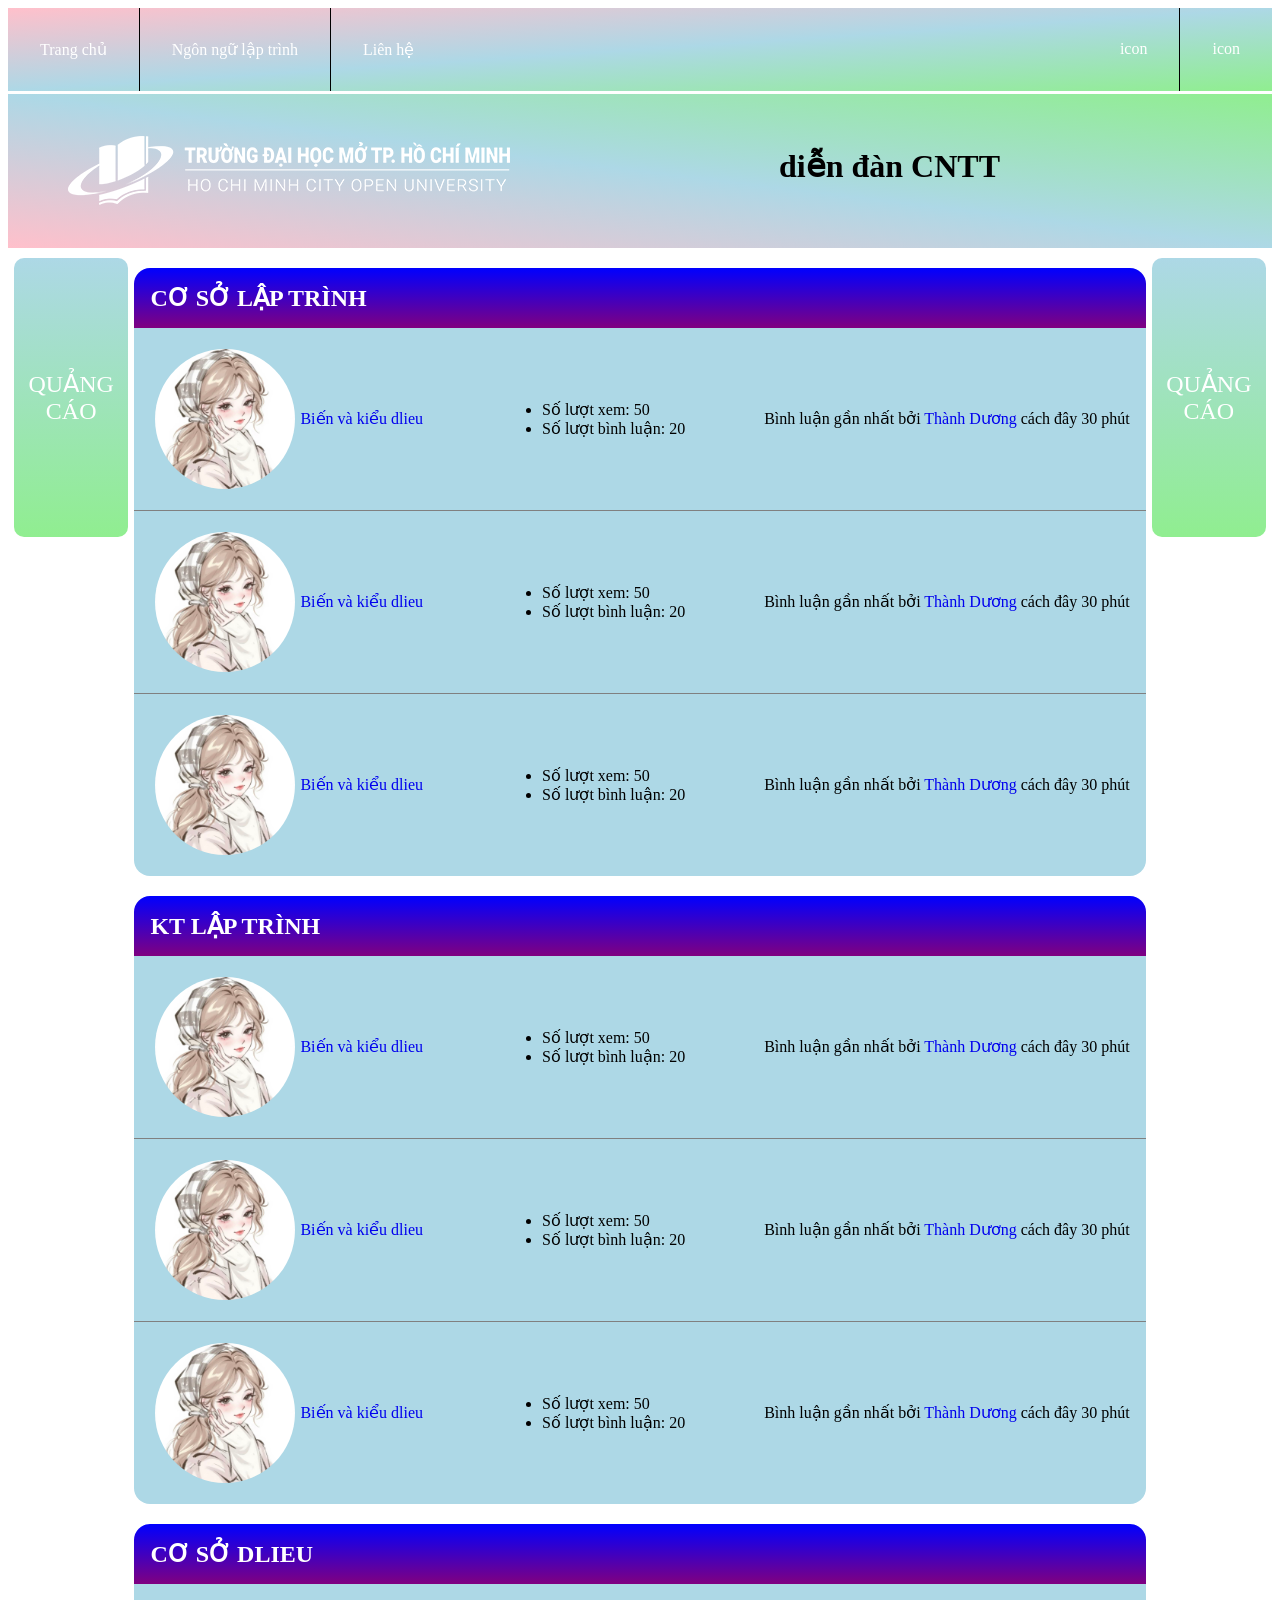
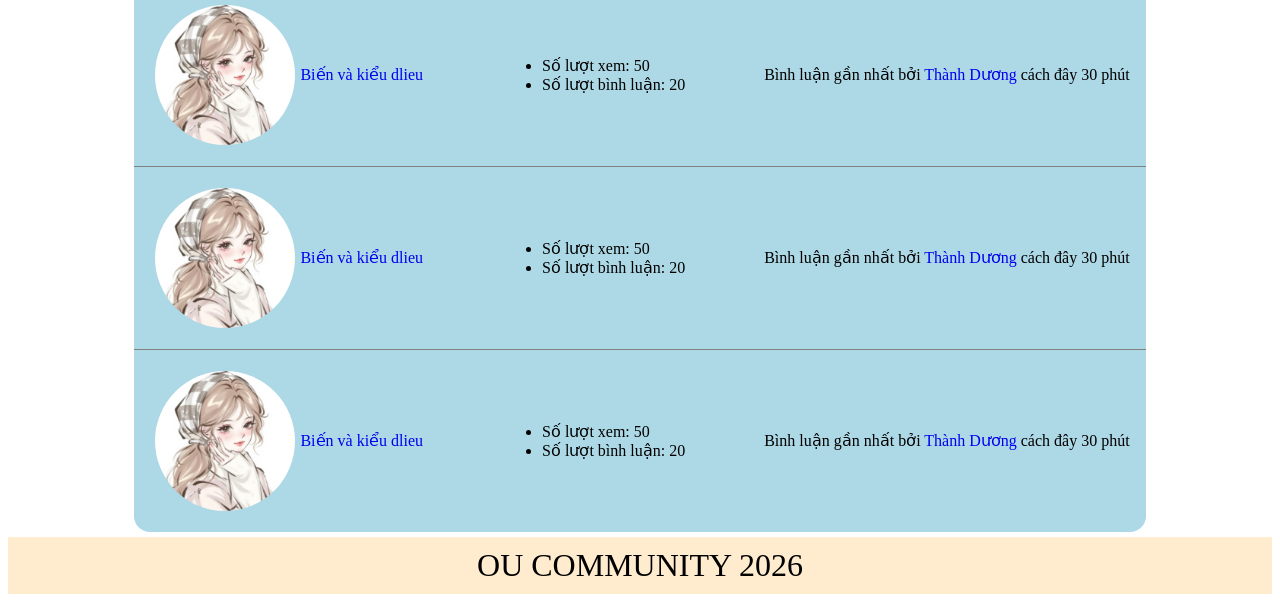
<file: forum.html>
<!DOCTYPE html>
<html lang="en">
<head>
    <meta charset="UTF-8">
    <meta name="viewport" content="width=device-width, initial-scale=1.0">
    <title>Forum</title>
    <link rel="stylesheet" href="./css/forum.css">
    <link rel="shorcut icon" href="./images/logo.png">
    <link rel="stylesheet" href="./css/forum-mobile.css" media="screen and (max-width:600px)">
    <link
    rel="stylesheet"
    href="https://cdnjs.cloudflare.com/ajax/libs/animate.css/4.1.1/animate.min.css"/>
</head>
<body>
    <header>
        <nav class="flex">
            <ul class="menu flex">
                <li><a href="#">Trang chủ</a></li>
                <li><a href="#">Ngôn ngữ lập trình</a></li>
                <li><a href="#">Liên hệ</a></li>
            </ul>
            <ul class="menu flex">
                <li><a href="#">icon</a></li>
                <li><a href="#">icon</a></li>
            </ul>
        </nav>
        <div class="logo flex animate__animated animate__backInLeft">
            <img src="./images/banner.png" alt="LOGO TRƯỜNG">
            <h1>diễn đàn CNTT</h1>
            <div></div>
        </div>
    </header>

    <aside class="ads animate__animated animate__flip">
        <div class="left">QUẢNG CÁO</div>
        <div class="right">QUẢNG CÁO</div>
    </aside>

    <section class="topic">
        <h2>CƠ SỞ LẬP TRÌNH</h2>
        <div class="forums">
            <div class="forum flex v-center">
                <div class="flex v-center">
                    <img src="./images/avatar.jpg" alt="AVATAR">
                <a href="#">Biến và kiểu dlieu</a>
                </div>
                <ul>
                    <li>Số lượt xem: 50</li>
                    <li>Số lượt bình luận: 20</li>
                </ul>
                <p>Bình luận gần nhất bởi <a href="#">Thành Dương</a> cách đây 30 phút</p>
            </div>
            <div class="forum flex v-center">
                <div class="flex v-center">
                    <img src="./images/avatar.jpg" alt="AVATAR">
                <a href="#">Biến và kiểu dlieu</a>
                </div>
                <ul>
                    <li>Số lượt xem: 50</li>
                    <li>Số lượt bình luận: 20</li>
                </ul>
                <p>Bình luận gần nhất bởi <a href="#">Thành Dương</a> cách đây 30 phút</p>
            </div>
            <div class="forum flex v-center">
                <div class="flex v-center">
                    <img src="./images/avatar.jpg" alt="AVATAR">
                <a href="#">Biến và kiểu dlieu</a>
                </div>
                <ul>
                    <li>Số lượt xem: 50</li>
                    <li>Số lượt bình luận: 20</li>
                </ul>
                <p>Bình luận gần nhất bởi <a href="#">Thành Dương</a> cách đây 30 phút</p>
            </div>
        </div>
    </section>
    <section class="topic">
        <h2>KT LẬP TRÌNH</h2>
        <div class="forums">
            <div class="forum flex v-center">
                <div class="flex v-center">
                    <img src="./images/avatar.jpg" alt="AVATAR">
                <a href="#">Biến và kiểu dlieu</a>
                </div>
                <ul>
                    <li>Số lượt xem: 50</li>
                    <li>Số lượt bình luận: 20</li>
                </ul>
                <p>Bình luận gần nhất bởi <a href="#">Thành Dương</a> cách đây 30 phút</p>
            </div>
            <div class="forum flex v-center">
                <div class="flex v-center">
                    <img src="./images/avatar.jpg" alt="AVATAR">
                <a href="#">Biến và kiểu dlieu</a>
                </div>
                <ul>
                    <li>Số lượt xem: 50</li>
                    <li>Số lượt bình luận: 20</li>
                </ul>
                <p>Bình luận gần nhất bởi <a href="#">Thành Dương</a> cách đây 30 phút</p>
            </div>
            <div class="forum flex v-center">
                <div class="flex v-center">
                    <img src="./images/avatar.jpg" alt="AVATAR">
                <a href="#">Biến và kiểu dlieu</a>
                </div>
                <ul>
                    <li>Số lượt xem: 50</li>
                    <li>Số lượt bình luận: 20</li>
                </ul>
                <p>Bình luận gần nhất bởi <a href="#">Thành Dương</a> cách đây 30 phút</p>
            </div>
        </div>
    </section>
    <section class="topic">
        <h2>CƠ SỞ DLIEU</h2>
        <div class="forums">
            <div class="forum flex v-center">
                <div class="flex v-center">
                    <img src="./images/avatar.jpg" alt="AVATAR">
                <a href="#">Biến và kiểu dlieu</a>
                </div>
                <ul>
                    <li>Số lượt xem: 50</li>
                    <li>Số lượt bình luận: 20</li>
                </ul>
                <p>Bình luận gần nhất bởi <a href="#">Thành Dương</a> cách đây 30 phút</p>
            </div>
            <div class="forum flex v-center">
                <div class="flex v-center">
                    <img src="./images/avatar.jpg" alt="AVATAR">
                <a href="#">Biến và kiểu dlieu</a>
                </div>
                <ul>
                    <li>Số lượt xem: 50</li>
                    <li>Số lượt bình luận: 20</li>
                </ul>
                <p>Bình luận gần nhất bởi <a href="#">Thành Dương</a> cách đây 30 phút</p>
            </div>
            <div class="forum flex v-center">
                <div class="flex v-center">
                    <img src="./images/avatar.jpg" alt="AVATAR">
                <a href="#">Biến và kiểu dlieu</a>
                </div>
                <ul>
                    <li>Số lượt xem: 50</li>
                    <li>Số lượt bình luận: 20</li>
                </ul>
                <p>Bình luận gần nhất bởi <a href="#">Thành Dương</a> cách đây 30 phút</p>
            </div>
        </div>
    </section>

    <footer>
        <span class="end">OU COMMUNITY 2026</span>
    </footer>
</body>
</html>
</file>
<file: css/forum.css>
.flex{
    display: flex;
    justify-content: space-between;
    
}

.v-center{
    align-items: center;
}

nav{
    background: linear-gradient(to right bottom, pink ,lightblue, lightgreen);
}

.menu{
    margin: 0;
    padding: 0;
    list-style-type: none;
    
}

.menu>li{
    border-right: 1px solid;
}

.menu>li:last-child{
    border-right: none;
}

.menu>li>a{
    padding:2rem;
    display: block;
    text-decoration: none;
    color: white;
}

.logo{
    background: linear-gradient(to right top,pink,lightblue,lightgreen );
    margin-top: 3px;
    padding: 2rem;
}

.logo>img{
    max-width: 100%;
}

/* BODY */

:root{
    --paddingg:1rem;
}

.topic{
    width: 80%;
    margin: 0 auto;
}

.topic>h2{
    background: linear-gradient(blue, purple);
    color: white;
    padding:1rem;
    margin-bottom: 0;
    border-radius: 1rem 1rem 0 0 ;
}

.forum{
    padding: 1rem;
    border-bottom: 1px solid gray;
}

.forum:last-child{
    border-bottom: none;
}

.forum img{
    width: 140px;
    border-radius: 50%;
    padding: 5px;
}

.forums {
    background-color: lightblue;
    border-radius: 0 0 var(--paddingg) var(--paddingg);
}

.forum a{
    text-decoration: none;
}

/* QUANG CÁO */

.ads{
    margin-top:10px;
}
.ads>div{
    color: white;
    background: linear-gradient(lightblue, lightgreen);
    width: 9%;
    text-align: center  ;
    padding: 7rem 0;
    font-size: 1.5rem;
    border-radius: 10px;
    position: fixed;
}

.left{
    left:0.5%;
}
.right{
    right:0.5%;
}

/* FOOTER */
footer{
    background-color: blanchedalmond;
    margin-top: 5px;
    padding: 10px;
    text-align: center;
}

.end{
    text-transform: uppercase;
    font-size: 2rem;

}
</file>
<file: css/forum-mobile.css>
.ads{
    display: none;
}

.topic{
    width: 100%;
}

.flex{
    flex-direction: column;
}
</file>
